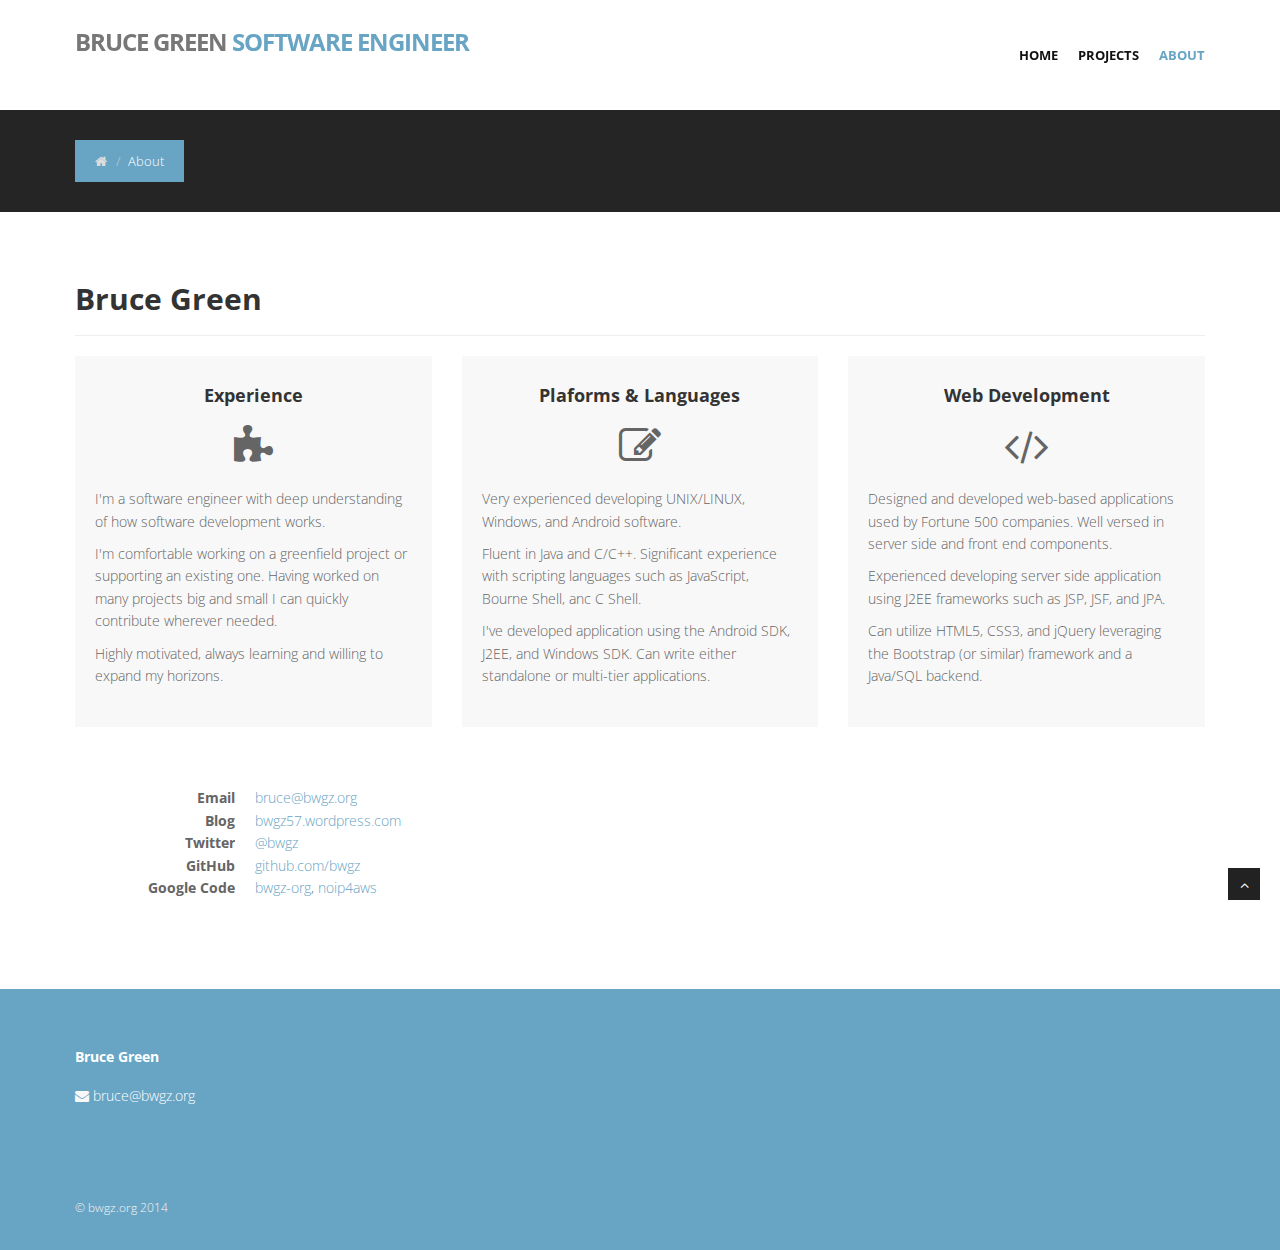
<file: bwgz-v2/webapp/about.html>
<!DOCTYPE html>
<html lang="en">
<head>

<meta charset="utf-8">
<meta name="description" content="The portfolio of Bruce Green">
<meta name="author" content="Bruce Green">
<meta name="viewport" content="width=device-width, initial-scale=1, maximum-scale=1">

<title>Bruce Green &dash; About</title>

<!-- Favicons -->
<link rel="shortcut icon" href="images/favicons/bwgz16x16.png">
<link rel="apple-touch-icon" href="images/favicons/bwgz57x57.png">
<link rel="apple-touch-icon" sizes="72x72" href="images/favicons/bwgz72x72.png">
<link rel="apple-touch-icon" sizes="114x114" href="images/favicons/bwgz114x114.png">

<!-- css -->
<link href="css/bootstrap.min.css" rel="stylesheet" />
<link href="css/fancybox/jquery.fancybox.css" rel="stylesheet">
<link href="css/flexslider.css" rel="stylesheet" />
<link href="css/style.css" rel="stylesheet" />

<!-- Theme skin -->
<link href="skins/default.css" rel="stylesheet" />

<!-- HTML5 shim, for IE6-8 support of HTML5 elements -->
<!--[if lt IE 9]>
      <script src="http://html5shim.googlecode.com/svn/trunk/html5.js"></script>
<![endif]-->

<script>
  (function(i,s,o,g,r,a,m){i['GoogleAnalyticsObject']=r;i[r]=i[r]||function(){
  (i[r].q=i[r].q||[]).push(arguments)},i[r].l=1*new Date();a=s.createElement(o),
  m=s.getElementsByTagName(o)[0];a.async=1;a.src=g;m.parentNode.insertBefore(a,m)
  })(window,document,'script','//www.google-analytics.com/analytics.js','ga');

  ga('create', 'UA-49379014-1', 'bwgz.org');
  ga('send', 'pageview');
</script>
</head>
<body>
<div id="wrapper">
	<!-- start header -->
	<header>
        <div class="navbar navbar-default navbar-static-top">
            <div class="container">
                <div class="navbar-header">
                    <button type="button" class="navbar-toggle" data-toggle="collapse" data-target=".navbar-collapse">
                        <span class="icon-bar"></span>
                        <span class="icon-bar"></span>
                        <span class="icon-bar"></span>
                    </button>
                    <a class="navbar-brand" href="index.html">Bruce Green<span> Software Engineer</span></a>
                </div>
                <div class="navbar-collapse collapse ">
                    <ul class="nav navbar-nav">
                        <li><a href="index.html">Home</a></li>
                        <li class="dropdown">
                            <a href="#" class="dropdown-toggle " data-toggle="dropdown" data-hover="dropdown" data-delay="0" data-close-others="false">Projects<b class=" icon-angle-down"></b></a>
                            <ul class="dropdown-menu">
                                <li><a href="quotation.html">Quotation</a></li>
                                <li><a href="open.html">Open Source</a></li>
                                <li><a href="portal.html">CA Portal</a></li>
                            </ul>
                        </li>
                        <li class="active"><a href="about.html">About</a></li>
                    </ul>
                </div>
            </div>
        </div>
	</header>
	<!-- end header -->
	
	<section id="inner-headline">
	<div class="container">
		<div class="row">
			<div class="col-lg-12">
				<ul class="breadcrumb">
					<li><a href="index.html"><i class="fa fa-home"></i></a><i class="icon-angle-right"></i></li>
					<li class="active">About</li>
				</ul>
			</div>
		</div>
	</div>
	</section>
	
	<section id="content">
	<div class="container">
		<div class="row">
			<div class="col-lg-12">
				<h2>Bruce Green</h2>
				<hr/>
			</div>
			<div class="col-lg-12">
				<div class="row">
					<div class="col-lg-4">
						<div class="box">
							<div class="box-gray">
								<div class="aligncenter" >
								<h4>Experience</h4>
								<div>
								<i class="fa fa-puzzle-piece fa-3x"></i>
								</div>
								</div>
								<p>
									I'm a software engineer with deep understanding of how software development works.
								</p>
								<p>
									I'm comfortable working on a greenfield project or supporting an existing one. 
									Having worked on many projects big and small I can quickly contribute wherever needed.
								</p>
								<p>
									Highly motivated, always learning and willing to expand my horizons.
								</p>
							</div>
						</div>
					</div>
					
					<div class="col-lg-4">
						<div class="box">
							<div class="box-gray">
								<div class="aligncenter" >
								<h4>Plaforms &amp; Languages</h4>
								<div>
								<i class="fa fa-edit fa-3x"></i>
								</div>
								</div>
								<p>
									Very experienced developing UNIX/LINUX, Windows, and Android software.
								</p>
								<p>
									Fluent in Java and C/C++. Significant experience with scripting languages such as JavaScript, Bourne Shell, anc C Shell.
								</p>
								<p>
									I've developed application using the Android SDK, J2EE, and Windows SDK. Can write either standalone or multi-tier applications.
								</p>
							</div>
						</div>
					</div>
					
					<div class="col-lg-4">
						<div class="box">
							<div class="box-gray">
								<div class="aligncenter" >
								<h4>Web Development</h4>
								<div>
								<i class="fa fa-code fa-3x"></i>
								</div>
								</div>
								<p>
									Designed and developed web-based applications used by Fortune 500 companies. Well versed in server side and front end components. 
								</p>
								<p>
									Experienced developing server side application using J2EE frameworks such as JSP, JSF, and JPA.
								</p>
								<p>
									Can utilize HTML5, CSS3, and jQuery leveraging the Bootstrap (or similar) framework and a Java/SQL backend.
								</p>
							</div>
						</div>
					</div>
					
				</div>
			</div>
		</div>
		
		<div class="row">
			<div class="col-lg-12">
			<dl class="dl-horizontal">
				<dt><strong>Email</strong></dt><dd><a href="mailto:bruce@bwgz.org">bruce@bwgz.org</a></dd>
				<dt><strong>Blog</strong></dt><dd><a href="http://bwgz57.wordpress.com" target="_blank">bwgz57.wordpress.com</a></dd>
				<dt><strong>Twitter</strong></dt><dd><a href="http://www.twitter.com/bwgz" target="_blank">@bwgz</a></dd>
				<dt><strong>GitHub</strong></dt><dd><a href="https://github.com/bwgz" target="_blank">github.com/bwgz</a></dd>
				<dt><strong>Google Code</strong></dt><dd><a href="https://code.google.com/p/bwgz-org/" target="_blank">bwgz-org</a>, <a href="https://code.google.com/p/noip4aws/" target="_blank">noip4aws</a></dd>
			</dl>
			</div>
		</div>
		
	</div>
	</section>
	
	<footer>
	<div class="container">
		<div class="row">
			<div class="col-lg-3">
				<div class="widget">
					<h5 class="widgetheading">Bruce Green</h5>
					<p>
						<i class="fa fa-envelope"></i> <a href="mailto:bruce@bwgz.org">bruce@bwgz.org</a>
					</p>
				</div>
			</div>
		</div>
	</div>
	<div id="sub-footer">
		<div class="container">
			<div class="row">
				<div class="col-lg-6">
					<div class="copyright">
						<p>
							<span>&copy; bwgz.org 2014</span>
						</p>
					</div>
				</div>
				<div class="col-lg-6">
				</div>
			</div>
		</div>
	</div>
	</footer>
</div>
<a href="#" class="scrollup"><i class="fa fa-angle-up active"></i></a>
<!-- javascript
    ================================================== -->
<!-- Placed at the end of the document so the pages load faster -->
<script src="js/jquery.js"></script>
<script src="js/jquery.easing.1.3.js"></script>
<script src="js/bootstrap.min.js"></script>
<script src="js/jquery.fancybox.pack.js"></script>
<script src="js/jquery.fancybox-media.js"></script>
<script src="js/google-code-prettify/prettify.js"></script>
<script src="js/portfolio/jquery.quicksand.js"></script>
<script src="js/portfolio/setting.js"></script>
<script src="js/jquery.flexslider.js"></script>
<script src="js/animate.js"></script>
<script src="js/custom.js"></script>
<script src="js/validate.js"></script>
</body>
</html>
</file>
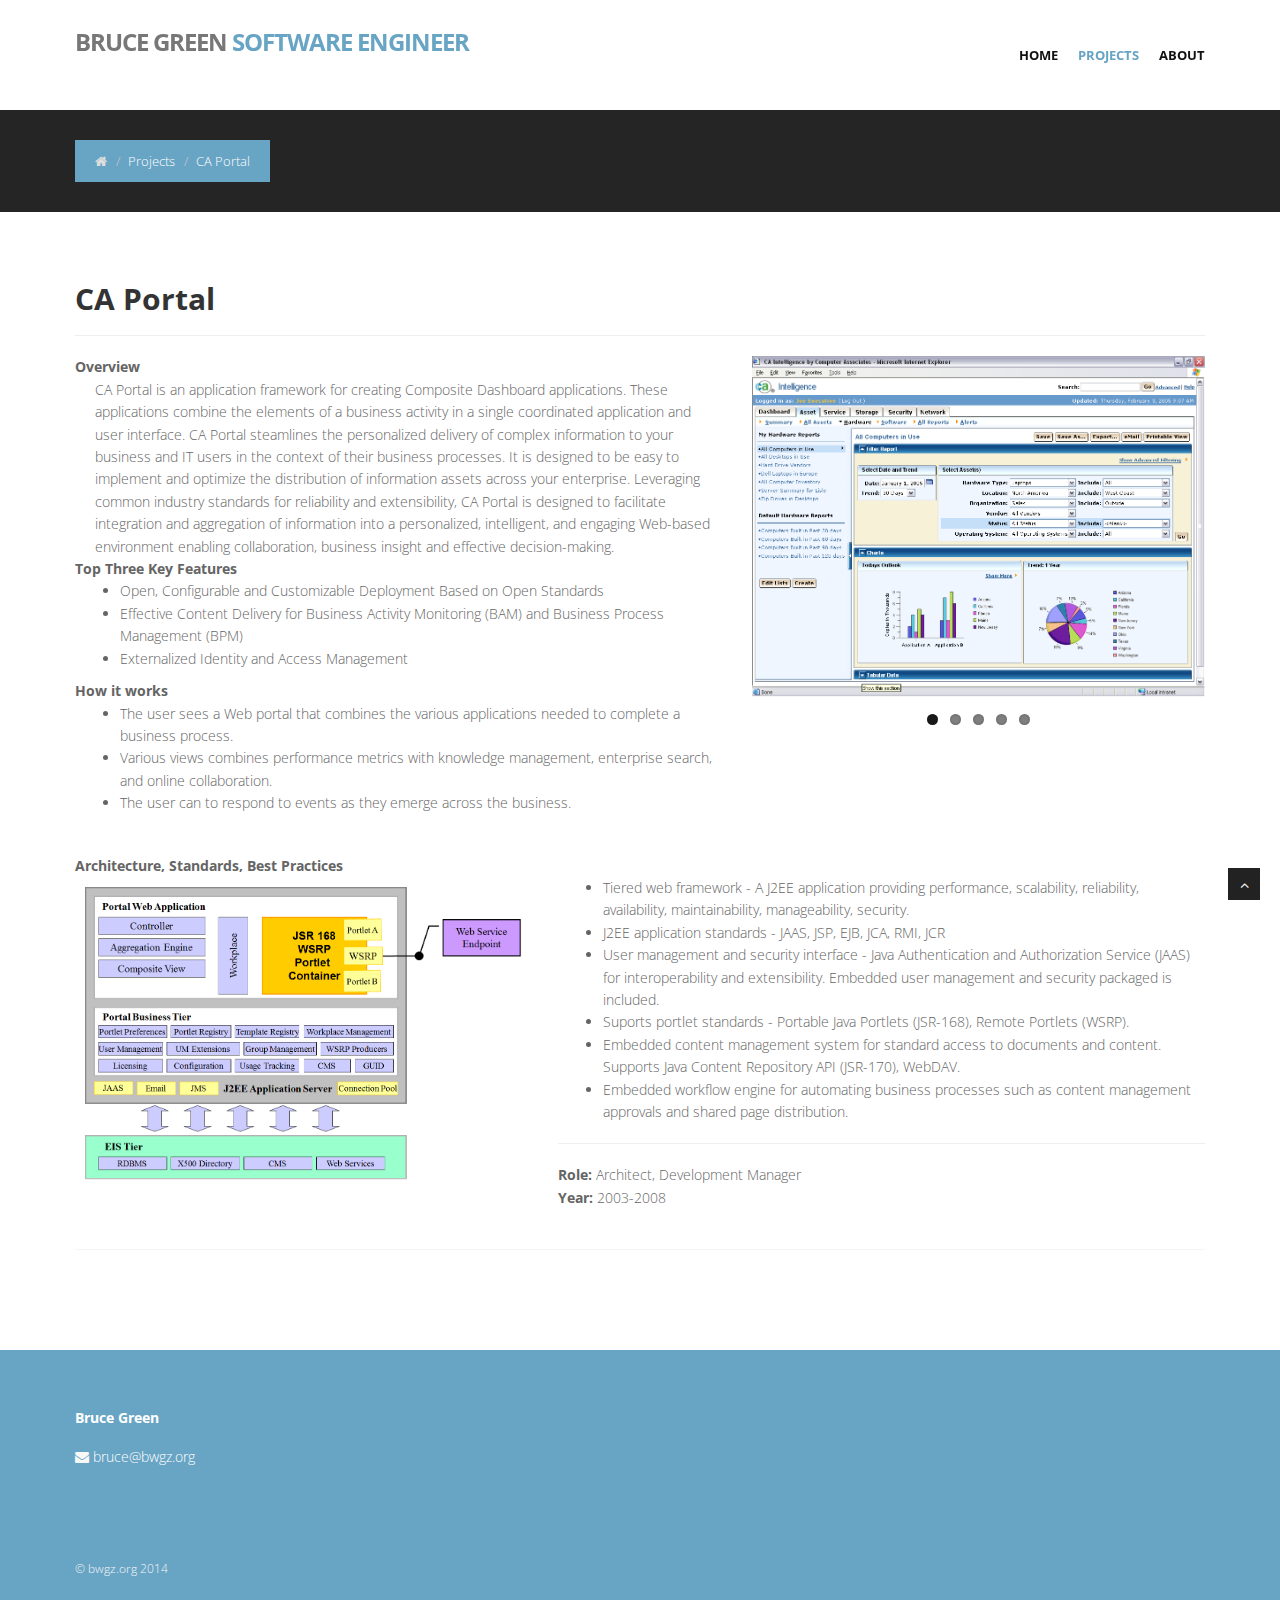
<file: bwgz-v2/webapp/portal.html>
<!DOCTYPE html>
<html lang="en">
<head>

<meta charset="utf-8">
<meta name="description" content="The portfolio of Bruce Green">
<meta name="author" content="Bruce Green">
<meta name="viewport" content="width=device-width, initial-scale=1, maximum-scale=1">

<title>Bruce Green &dash; CA Portal</title>

<!-- Favicons -->
<link rel="shortcut icon" href="images/favicons/bwgz16x16.png">
<link rel="apple-touch-icon" href="images/favicons/bwgz57x57.png">
<link rel="apple-touch-icon" sizes="72x72" href="images/favicons/bwgz72x72.png">
<link rel="apple-touch-icon" sizes="114x114" href="images/favicons/bwgz114x114.png">

<!-- css -->
<link href="css/bootstrap.min.css" rel="stylesheet" />
<link href="css/fancybox/jquery.fancybox.css" rel="stylesheet">
<link href="css/flexslider.css" rel="stylesheet" />
<link href="css/style.css" rel="stylesheet" />

<!-- Theme skin -->
<link href="skins/default.css" rel="stylesheet" />

<!-- HTML5 shim, for IE6-8 support of HTML5 elements -->
<!--[if lt IE 9]>
      <script src="http://html5shim.googlecode.com/svn/trunk/html5.js"></script>
<![endif]-->

<script>
  (function(i,s,o,g,r,a,m){i['GoogleAnalyticsObject']=r;i[r]=i[r]||function(){
  (i[r].q=i[r].q||[]).push(arguments)},i[r].l=1*new Date();a=s.createElement(o),
  m=s.getElementsByTagName(o)[0];a.async=1;a.src=g;m.parentNode.insertBefore(a,m)
  })(window,document,'script','//www.google-analytics.com/analytics.js','ga');

  ga('create', 'UA-49379014-1', 'bwgz.org');
  ga('send', 'pageview');
</script>
</head>
<body>
<div id="wrapper">
	<!-- start header -->
	<header>
        <div class="navbar navbar-default navbar-static-top">
            <div class="container">
                <div class="navbar-header">
                    <button type="button" class="navbar-toggle" data-toggle="collapse" data-target=".navbar-collapse">
                        <span class="icon-bar"></span>
                        <span class="icon-bar"></span>
                        <span class="icon-bar"></span>
                    </button>
                    <a class="navbar-brand" href="index.html">Bruce Green<span> Software Engineer</span></a>
                </div>
                <div class="navbar-collapse collapse ">
                    <ul class="nav navbar-nav">
                        <li><a href="index.html">Home</a></li>
                        <li class="active dropdown">
                            <a href="#" class="dropdown-toggle " data-toggle="dropdown" data-hover="dropdown" data-delay="0" data-close-others="false">Projects<b class=" icon-angle-down"></b></a>
                            <ul class="dropdown-menu">
                                <li><a href="quotation.html">Quotation</a></li>
                                <li><a href="open.html">Open Source</a></li>
                                <li><a href="portal.html">CA Portal</a></li>
                            </ul>
                        </li>
                        <li><a href="about.html">About</a></li>
                    </ul>
                </div>
            </div>
        </div>
	</header>
	<!-- end header -->
	<section id="inner-headline">
	<div class="container">
		<div class="row">
			<div class="col-lg-12">
				<ul class="breadcrumb">
					<li><a href="index.html"><i class="fa fa-home"></i></a><i class="icon-angle-right"></i></li>
					<li>Projects</li>
					<li class="active">CA Portal</li>
				</ul>
			</div>
		</div>
	</div>
	</section>

	<section id="content">
	<div class="container">
		
		<div class="row">
			<div class="col-lg-12">
				<h2>CA Portal</h2>
				<hr/>
			</div>
			<div class="col-lg-7">
			<dt>Overview</dt>
			<dd>
			CA Portal is an application framework for creating Composite Dashboard applications.
			These applications combine the elements of a business activity in a single coordinated application and user interface.
			CA Portal steamlines the personalized delivery of complex information to your business and IT users in the context of their business processes. It is designed to be easy to implement and optimize the distribution of information assets across your enterprise.  Leveraging common industry standards for reliability and extensibility, CA Portal is designed to facilitate integration and aggregation of information into a personalized, intelligent, and engaging Web-based environment enabling collaboration, business insight and effective decision-making. 
			</dd>
			<dt>Top Three Key Features </dt>
			<dd>
				<ul>
					<li>
					Open, Configurable and Customizable Deployment Based on Open Standards
					</li>
					<li>
					Effective Content Delivery for Business Activity Monitoring (BAM) and Business Process Management (BPM)
					</li>
					<li>
					Externalized Identity and Access Management  
					</li>
				</ul>
			<dd>
			</dd>
			<dt>
			How it works
			</dt>
			<dd>
				<ul>
					<li>
					The user sees a Web portal that combines the various applications needed to complete a business process. 
					</li>
					<li>
					Various views combines performance metrics with knowledge management, enterprise search, and online collaboration.
					</li>
					<li>
					The user can to respond to events as they emerge across the business. 
					</li>
				</ul>
			</dd>
			</div>
			<div class="col-lg-5">
		        <div id="quotation-web-slider" class="flexslider">
		            <ul class="slides">
		              <li>
		                <a class="fancybox" href="images/portal/screen-5.png" title="CleverPath Portal"><img src="images/portal/screen-5.png" alt="" /></a>
		              </li>
		              <li>
		                <a class="fancybox" href="images/portal/screen-4.png" title="CleverPath Portal"><img src="images/portal/screen-4.png" alt="" /></a>
		              </li>
		              <li>
		               <a class="fancybox" href="images/portal/screen-3.png" title="CleverPath Portal"> <img src="images/portal/screen-3.png" alt="" /></a>
		              </li>
		              <li>
		                <a class="fancybox" href="images/portal/screen-2.png" title="CleverPath Portal"><img src="images/portal/screen-2.png" alt="" /></a>
		              </li>
		              <li>
		                <a class="fancybox" href="images/portal/screen-1.png" title="CleverPath Portal"><img src="images/portal/screen-1.png" alt="" /></a>
		              </li>
		            </ul>
		        </div>
			</div>
		</div>
		<div class="row">
			<div class="col-lg-12">
			<dt>
			Architecture, Standards, Best Practices
			</dt>
			</div>
			<div class="col-lg-5">
				<a class="fancybox" href="images/portal/architecture.png" title="CleverPath Portal"><img src="images/portal/architecture.png" alt="" /></a>
			</div>
			<div class="col-lg-7">
			<dd>
				<ul>
					<li>
					Tiered web framework - A J2EE application providing performance, scalability, reliability, availability, maintainability, manageability, security. 
					</li>
					<li>
					J2EE application standards - JAAS, JSP, EJB, JCA, RMI, JCR
					</li>
					<li>
					User management and security interface - Java Authentication and Authorization Service (JAAS) for interoperability and extensibility. Embedded user management and security packaged is included.
					</li>
					<li>
					Suports portlet standards - Portable Java Portlets (JSR-168), Remote Portlets (WSRP).
					</li>
					<li>
					Embedded content management system for standard access to documents and content. Supports Java Content Repository API (JSR-170), WebDAV.
					</li>
					<li>
					Embedded workflow engine for automating business processes such as content management approvals and shared page distribution.
					</li>
				</ul>
			</dd>
			<hr>
			<ul class="unstyled">
				<li><strong>Role: </strong>Architect, Development Manager</li>
				<li><strong>Year: </strong>2003-2008</li>
			</ul>
			</div>
		</div>

		<!-- divider -->
		<div class="row">
			<div class="col-lg-12">
				<div class="solidline"></div>
			</div>
		</div>
		<!-- end divider -->

	</div>
	</section>
	<footer>
	<div class="container">
		<div class="row">
			<div class="col-lg-3">
				<div class="widget">
					<h5 class="widgetheading">Bruce Green</h5>
					<p>
						<i class="fa fa-envelope"></i> <a href="mailto:bruce@bwgz.org">bruce@bwgz.org</a>
					</p>
				</div>
			</div>
		</div>
	</div>
	<div id="sub-footer">
		<div class="container">
			<div class="row">
				<div class="col-lg-6">
					<div class="copyright">
						<p>
							<span>&copy; bwgz.org 2014</span>
						</p>
					</div>
				</div>
				<div class="col-lg-6">
				</div>
			</div>
		</div>
	</div>
	</footer>
</div>
<a href="#" class="scrollup"><i class="fa fa-angle-up active"></i></a>
<!-- javascript
    ================================================== -->
<!-- Placed at the end of the document so the pages load faster -->
<script src="js/jquery.js"></script>
<script src="js/jquery.easing.1.3.js"></script>
<script src="js/bootstrap.min.js"></script>
<script src="js/jquery.fancybox.pack.js"></script>
<script src="js/jquery.fancybox-media.js"></script>
<script src="js/google-code-prettify/prettify.js"></script>
<script src="js/portfolio/jquery.quicksand.js"></script>
<script src="js/portfolio/setting.js"></script>
<script src="js/jquery.flexslider.js"></script>
<script src="js/animate.js"></script>
<script src="js/custom.js"></script>
</body>
</html>
</file>
<file: bwgz-v2/webapp/css/style.css>
/* ==== Google font ==== */
@import url('http://fonts.googleapis.com/css?family=Noto+Serif:400,400italic,700|Open+Sans:300,400,600,700');

/* === prettify === */
@import url('../js/google-code-prettify/prettify.css');
/* === fontawesome === */
@import url('font-awesome.css');
/* === custom icon === */
@import url('custom-fonts.css');
/* ==== overwrite bootstrap standard ==== */
@import url('overwrite.css');
@import url('animate.css');

/* ===================================
1. General
==================================== */

body {
	font-family:'Open Sans', Arial, sans-serif;
	font-size:14px;
	font-weight:300;
	line-height:1.6em;
	color:#656565;
}

a:active {
	outline:0;
}

.clear {
	clear:both;
}

h1,h2, h3, h4, h5, h6 {
	font-family:'Open Sans', Arial, sans-serif;
	font-weight:700;
	line-height:1.1em;
	color:#333;
	margin-bottom: 20px;
}

/* ===================================
2. layout
==================================== */

.container {
	padding:0 20px 0 20px;
	position:relative;
}

#wrapper{
	width:100%;
	margin:0;	
	padding:0;
}


.row,.row-fluid {
	margin-bottom:30px;
}

.row .row,.row-fluid .row-fluid{
	margin-bottom:30px;
}

.row.nomargin,.row-fluid.nomargin {
	margin-bottom:0;
}



/* ===================================
3. Responsive media
==================================== */

.video-container,.map-container,.embed-container 		{ position:relative; margin:0 0 15px 0;	padding-bottom:51%; padding-top:30px; height:0; overflow:hidden; border:none; }
.embed-container iframe,
.embed-container object,
.embed-container embed,
.video-container iframe,
.map-container iframe,
.map-container object,
.map-container embed,
.video-container object,  
.video-container embed 					{ position:absolute; top:0; left:0; width:100%; height:100%; }
iframe {
	border:none;
}

img.img-polaroid {
	margin:0 0 20px 0;
}
.img-box {
	max-width:100%;
}
/* ===================================
4. Header
==================================== */

/* --- header -- */


header .navbar {
    margin-bottom: 0;
}

.navbar-default {
    border: none;
}

.navbar-brand {
    color: #222;
	text-transform: uppercase;
    font-size: 24px;
    font-weight: 700;
    line-height: 1em;
	letter-spacing: -1px;
    margin-top: 30px;
    padding: 0 0 0 15px;
}


header .navbar-collapse  ul.navbar-nav {
    float: right;
    margin-right: 0;
}

header .navbar-default{
    background-color: #fff;
}

header .nav li a:hover,
header .nav li a:focus,
header .nav li.active a,
header .nav li.active a:hover,
header .nav li a.dropdown-toggle:hover,
header .nav li a.dropdown-toggle:focus,
header .nav li.active ul.dropdown-menu li a:hover,
header .nav li.active ul.dropdown-menu li.active a{
    -webkit-transition: all .3s ease;
    -moz-transition: all .3s ease;
    -ms-transition: all .3s ease;
    -o-transition: all .3s ease;
    transition: all .3s ease;
}


header .navbar-default .navbar-nav > .open > a,
header .navbar-default .navbar-nav > .open > a:hover,
header .navbar-default .navbar-nav > .open > a:focus {
    -webkit-transition: all .3s ease;
    -moz-transition: all .3s ease;
    -ms-transition: all .3s ease;
    -o-transition: all .3s ease;
    transition: all .3s ease;
}


header .navbar {
    min-height: 100px;
}

header .navbar-nav > li  {
    padding-bottom: 30px;
    padding-top: 30px;
}

header  .navbar-nav > li > a {
    padding-bottom: 6px;
    padding-top: 5px;
    margin-left: 2px;
    line-height: 30px;
	font-weight: 700;
    -webkit-transition: all .3s ease;
    -moz-transition: all .3s ease;
    -ms-transition: all .3s ease;
    -o-transition: all .3s ease;
    transition: all .3s ease;
}


.dropdown-menu li a:hover {
    color: #fff !important;
}

header .nav .caret {
    border-bottom-color: #f5f5f5;
    border-top-color: #f5f5f5;
}
.navbar-default .navbar-nav > .active > a,
.navbar-default .navbar-nav > .active > a:hover,
.navbar-default .navbar-nav > .active > a:focus {
  background-color: #fff;
}
.navbar-default .navbar-nav > .open > a,
.navbar-default .navbar-nav > .open > a:hover,
.navbar-default .navbar-nav > .open > a:focus {
  background-color:  #fff;
}	
	

.dropdown-menu  {
    box-shadow: none;
    border-radius: 0;
	border: none;
}

.dropdown-menu li:last-child  {
	padding-bottom: 0 !important;
	margin-bottom: 0;
}

header .nav li .dropdown-menu  {
   padding: 0;
}

header .nav li .dropdown-menu li a {
   line-height: 28px;
   padding: 3px 12px;
}

/* --- menu --- */

header .navigation {
	float:right;
}

header ul.nav li {
	border:none;
	margin:0;
}

header ul.nav li a {	
	font-size:12px;
	border:none;
	font-weight:700;
	text-transform:uppercase;
}

header ul.nav li ul li a {	
	font-size:12px;
	border:none;
	font-weight:300;
	text-transform:uppercase;
}


.navbar .nav > li > a {
  color: #111;
  text-shadow: none;
}

.navbar .nav a:hover {
	background:none;
}

.navbar .nav > .active > a,.navbar .nav > .active > a:hover {
	background:none;
	font-weight:700;
}

.navbar .nav > .active > a:active,.navbar .nav > .active > a:focus {
	background:none;
	outline:0;
	font-weight:700;
}

.navbar .nav li .dropdown-menu {
	z-index:2000;
}

header ul.nav li ul {
	margin-top:1px;
}
header ul.nav li ul li ul {
	margin:1px 0 0 1px;
}
.dropdown-menu .dropdown i {
	position:absolute;
	right:0;
	margin-top:3px;
	padding-left:20px;
}

.navbar .nav > li > .dropdown-menu:before {
  display: inline-block;
  border-right: none;
  border-bottom: none;
  border-left: none;
  border-bottom-color: none;
  content:none;
}



ul.nav li.dropdown a {
	z-index:1000;
	display:block;
}

 select.selectmenu {
	display:none;
}

/* ===================================
5. Section: Featured
==================================== */

#featured{
	width: 100%;
	background:#fcfcfc;
	position:relative;
	margin:0;
	padding:0;
}

/* ===================================
6. Sliders
==================================== */
/* --- flexslider --- */

#featured .flexslider {
	padding:0;
	margin: 50px 0 30px; 
	background: #fff; 
	position: relative; 
	zoom: 1;
}

.flex-caption {background:none; -ms-filter:progid:DXImageTransform.Microsoft.gradient(startColorstr=#4C000000,endColorstr=#4C000000); filter:progid:DXImageTransform.Microsoft.gradient(startColorstr=#4C000000,endColorstr=#4C000000); zoom: 1;}
.flex-caption { bottom: 35px; background-color: rgba(0, 0, 0, 0.8); color: #fff; margin: 0; padding: 25px 25px 25px 30px; position: absolute; right: 40px; width: 295px;}
.flex-caption h3 {color: #fff; letter-spacing: 1px; margin-bottom: 8px; text-transform: uppercase;}
.flex-caption p {margin: 0 0 15px;}



/* ===================================
7. Section: call action
==================================== */
section.callaction {
	background:#f9f9f9;
	padding:50px 0 0 0;
}



/* ===================================
8. Section: Content
==================================== */

#content {
	position:relative;
	background:#fff;
	padding:50px 0 40px 0;
}

#content img {
	max-width:100%;
	height:auto;
}

/* --- Call to action --- */

.cta-text {
	text-align: center;
	margin-top:10px;
}


.big-cta .cta {
	margin-top:10px;
}

/* --- box --- */

.box {
	width: 100%;
}
.box-gray  {
	background: #f8f8f8;
	padding: 20px 20px 30px;
}
.box-gray  h4,.box-gray  i {
	margin-bottom: 20px;
}
.box-bottom {
	padding: 20px 0;
	text-align: center;
}
.box-bottom a {
	color: #fff;
	font-weight: 700;
}
.box-bottom a:hover {
	color: #eee;
	text-decoration: none;
}

.box-gray .icon {
	margin-bottom: 10px;
}
/* ===================================
9. Section: Bottom
==================================== */

#bottom {
	background:#fcfcfc;
	padding:50px 0 0;

}
/* twitter */
#twitter-wrapper {
    text-align: center;
    width: 70%;
    margin: 0 auto;
}
#twitter em {
    font-style: normal;
    font-size: 13px;
}

#twitter em.twitterTime a {
	font-weight:600;
}

#twitter ul {
    padding: 0;
	list-style:none;
}
#twitter ul li {
    font-size: 20px;
    line-height: 1.6em;
    font-weight: 300;
    margin-bottom: 20px;
    position: relative;
    word-break: break-word;
}


/* ===================================
10. Inner - Section: page headline
==================================== */

#inner-headline{
	background:#252525;
	position:relative;
	margin:0;
	padding:0;
	color:#fefefe;
}


#inner-headline .inner-heading h2 {
	color:#fff;
	margin:20px 0 0 0;
}

/* --- breadcrumbs --- */
#inner-headline ul.breadcrumb {
	margin:30px 0 0;
	float:left;
}

#inner-headline ul.breadcrumb li {
	margin-bottom:0;
	padding-bottom:0;
}
#inner-headline ul.breadcrumb li {
	font-size:13px;
	color:#fff;
}

#inner-headline ul.breadcrumb li i{
	color:#dedede;
}

#inner-headline ul.breadcrumb li a {
	color:#fff;
}

ul.breadcrumb li a:hover {
	text-decoration:none;
}

/* ============================
11. Forms
============================= */

/* --- contact form  ---- */
form#contactform input[type="text"] {
  width: 100%;
  border: 1px solid #f5f5f5;
  min-height: 40px;
  padding-left:20px;
  font-size:13px;
  padding-right:20px;
  -webkit-box-sizing: border-box;
     -moz-box-sizing: border-box;
          box-sizing: border-box;

}

form#contactform textarea {
border: 1px solid #f5f5f5;
  width: 100%;
  padding-left:20px;
  padding-top:10px;
  font-size:13px;
  padding-right:20px;
  -webkit-box-sizing: border-box;
     -moz-box-sizing: border-box;
          box-sizing: border-box;

}

form#contactform .validation {
	font-size:11px;
}

#sendmessage {
	border:1px solid #e6e6e6;
	background:#f6f6f6;
	display:none;
	text-align:center;
	padding:15px 12px 15px 65px;
	margin:10px 0;
	font-weight:600;
	margin-bottom:30px;

}

#sendmessage.show,.show  {
	display:block;
}

/* --- comment form ---- */
form#commentform input[type="text"] {
  width: 100%;
  min-height: 40px;
  padding-left:20px;
  font-size:13px;
  padding-right:20px;
  -webkit-box-sizing: border-box;
     -moz-box-sizing: border-box;
          box-sizing: border-box;
	-webkit-border-radius: 2px 2px 2px 2px;
		-moz-border-radius: 2px 2px 2px 2px;
			border-radius: 2px 2px 2px 2px;

}

form#commentform textarea {
  width: 100%;
  padding-left:20px;
  padding-top:10px;
  font-size:13px;
  padding-right:20px;
  -webkit-box-sizing: border-box;
     -moz-box-sizing: border-box;
          box-sizing: border-box;
	-webkit-border-radius: 2px 2px 2px 2px;
		-moz-border-radius: 2px 2px 2px 2px;
			border-radius: 2px 2px 2px 2px;
}


/* --- search form --- */
.search{
	float:right;
	margin:35px 0 0;
	padding-bottom:0;
}

#inner-headline form.input-append {
	margin:0;
	padding:0;
}



/* ===============================
12. Portfolio
================================ */

.work-nav #filters {
	margin: 0;
	padding: 0;
	list-style: none;
}

.work-nav #filters li {
	margin: 0 10px 30px 0;
	padding: 0;
	float:left;
}

.work-nav #filters li a {
	color: #7F8289;
	font-size: 16px;
	display: block;	
}

.work-nav #filters li a:hover {

}

.work-nav #filters li a.selected {
	color: #DE5E60;
}

#thumbs {
	margin: 0;
	padding: 0;	
}

#thumbs li {
	list-style-type: none;
}

.item-thumbs {
	position: relative;
	overflow: hidden;
	margin-bottom: 30px;
	cursor: pointer;
}

.item-thumbs a + img {
	width: 100%;	
}

.item-thumbs .hover-wrap {
	position: absolute;
	display: block;
	width: 100%;
	height: 100%;
	
	opacity: 0;
	filter: alpha(opacity=0);
	
	-webkit-transition: all 450ms ease-out 0s;	
	   -moz-transition: all 450ms ease-out 0s;
		 -o-transition: all 450ms ease-out 0s;
		    transition: all 450ms ease-out 0s;
		  
	-webkit-transform: rotateY(180deg) scale(0.5,0.5);
	   -moz-transform: rotateY(180deg) scale(0.5,0.5);
		-ms-transform: rotateY(180deg) scale(0.5,0.5);
		 -o-transform: rotateY(180deg) scale(0.5,0.5);
			transform: rotateY(180deg) scale(0.5,0.5);	
}

.item-thumbs:hover .hover-wrap,
.item-thumbs.active .hover-wrap {
	opacity: 1;
	filter: alpha(opacity=100);
	
	-webkit-transform: rotateY(0deg) scale(1,1);
	   -moz-transform: rotateY(0deg) scale(1,1);
		-ms-transform: rotateY(0deg) scale(1,1);
		 -o-transform: rotateY(0deg) scale(1,1);
		    transform: rotateY(0deg) scale(1,1);
}

.item-thumbs .hover-wrap .overlay-img {
	position: absolute;
	width: 50%;
	height: 100%;
	opacity: 0.80;
	filter: alpha(opacity=80);
	background: #000;
}

.item-thumbs .hover-wrap .overlay-img-thumb {
	position: absolute;
	border-radius: 60px;
	top: 50%;
	left: 50%;
	margin: -16px 0 0 -16px;
	color: #fff;
	font-size: 32px;
	line-height: 1em;	
	opacity: 1;
	filter: alpha(opacity=100);
}


/* --- Portolio filter --- */

ul.portfolio-categ{
	margin:10px 0 30px 0;
	padding:0;
	float:left;
	list-style:none;
}

ul.portfolio-categ li{
	margin:0;
	padding:0 20px 0 0;
	float:left;
	list-style:none;
	font-size:13px;
	font-weight:600;
}

ul.portfolio-categ li a{
	display:block;
	padding:35x 0 35x 0;
	color:#353535;
}

ul.portfolio-categ li.active a:hover, ul.portfolio-categ li a:hover,ul.portfolio-categ li a:focus,ul.portfolio-categ li a:active {
	text-decoration:none;
	outline:0;
}
    


/* --- portfolio detail --- */
.top-wrapper {
	margin-bottom:20px;
}

/* ===============================
13. Elements
================================ */

/* --- blockquote --- */
blockquote {
	font-size:16px;
	font-weight:400;
	font-family:'Noto Serif', serif;
	font-style:italic;
	padding-left:0;
	color:#a2a2a2;
	line-height:1.6em;
	border:none;
}

blockquote cite 							{ display:block; font-size:12px; color:#666; margin-top:10px; }
blockquote cite:before 					{ content:"\2014 \0020"; }
blockquote cite a,
blockquote cite a:visited,
blockquote cite a:visited 				{ color:#555; }

/* --- pullquotes --- */

.pullquote-left {
	display:block;
	color:#a2a2a2;
	font-family:'Noto Serif', serif;
	font-size:14px;
	line-height:1.6em;
	padding-left:20px;
}

.pullquote-right {
	display:block;
	color:#a2a2a2;
	font-family:'Noto Serif', serif;
	font-size:14px;
	line-height:1.6em;
	padding-right:20px;
}

/* --- button --- */
.btn-theme {
	color: #fff;
}
.btn-theme:hover {
	color: #eee;
}

/* --- list style --- */

ul.general {
	list-style:none;
	margin-left:0;
}

ul.link-list{
	margin:0;
	padding:0;
	list-style:none;
}

ul.link-list li{
	margin:0;
	padding:2px 0 2px 0;
	list-style:none;
}

footer ul.link-list li a{
	color:#fff;
}
footer ul.link-list li a:hover {
	color:#eee;
}
/* --- Heading style --- */

h4.heading {
	font-weight:700;
}

.heading { margin-bottom: 30px; }

.heading {
	position: relative;
	
}


.widgetheading {
	width:100%;

	padding:0;
}

#bottom .widgetheading {
	position: relative;
	border-bottom: #e6e6e6 1px solid;
	padding-bottom: 9px;
}

aside .widgetheading {
	position: relative;
	border-bottom: #e9e9e9 1px solid;
	padding-bottom: 9px;
}

footer .widgetheading {
	position: relative;
}

footer .widget .social-network {
	position:relative;
}


#bottom .widget .widgetheading span, aside .widget .widgetheading span, footer .widget .widgetheading span {	
	position: absolute;
	width: 60px;
	height: 1px;
	bottom: -1px;
	right:0;

}

/* --- Map --- */
.map{
	position:relative;
	margin-top:-50px;
	margin-bottom:40px;
}

.map iframe{
	width:100%;
	height:450px;
	border:none;
}

.map-grid iframe{
	width:100%;
	height:350px;
	border:none;
	margin:0 0 -5px 0;
	padding:0;
}

/* --- our team --- */

ul.team-detail{
	margin:-10px 0 0 0;
	padding:0;
	list-style:none;
}

ul.team-detail li{
	border-bottom:1px dotted #e9e9e9;
	margin:0 0 15px 0;
	padding:0 0 15px 0;
	list-style:none;
}

ul.team-detail li label {
	font-size:13px;
}

ul.team-detail li h4, ul.team-detail li label{
	margin-bottom:0;
}

ul.team-detail li ul.social-network {
	border:none;
	margin:0;
	padding:0;
}

ul.team-detail li ul.social-network li {
	border:none;	
	margin:0;
}
ul.team-detail li ul.social-network li i {
	margin:0;
}

/* --- Pricing box --- */


.pricing-title{
	background:#fff;
	text-align:center;
	padding:10px 0 10px 0;
}

.pricing-title h3{
	font-weight:600;
	margin-bottom:0;
}

.pricing-offer{
	background: #fcfcfc;
	text-align: center;
	padding:40px 0 40px 0;
	font-size:18px;
	border-top:1px solid #e6e6e6;
	border-bottom:1px solid #e6e6e6;
}

.pricing-box.special .pricing-offer{
	color:#fff;
}

.pricing-offer strong{
	font-size:78px;
	line-height:89px;
}

.pricing-offer sup{
	font-size:28px;
}

.pricing-content{
	background: #fff;
	text-align:center;
	font-size:14px;
}

.pricing-content strong{
color:#353535;
}

.pricing-content ul{
	list-style:none;
	padding:0;
	margin:0;
}

.pricing-content ul li{
	border-bottom:1px solid #e9e9e9;
	list-style:none;
	padding:15px 0 15px 0;
	margin:0 0 0 0;
	color: #888;
}

.pricing-action{
	margin:0;
	background: #fcfcfc;
	text-align:center;
	padding:20px 0 30px 0;
}

.pricing-wrapp{
	margin:0 auto;
	width:100%;
	background:#fd0000;
}

/* --- pricing box alt 1 --- */
.pricing-box-alt {
border: 1px solid #e6e6e6;
	background:#fcfcfc;
	position:relative;
	margin:0 0 20px 0;
	padding:0;
  -webkit-box-shadow: 0 2px 0 rgba(0,0,0,0.03);
  -moz-box-shadow: 0 2px 0 rgba(0,0,0,0.03);
  box-shadow: 0 2px 0 rgba(0,0,0,0.03);
  -webkit-box-sizing: border-box;
  -moz-box-sizing: border-box;
  box-sizing: border-box;
}

.pricing-box-alt .pricing-heading {
	background: #fcfcfc;
	text-align: center;
	padding:40px 0 0px 0;
	display:block;
}
.pricing-box-alt.special .pricing-heading {
	background: #fcfcfc;
	text-align: center;
	padding:40px 0 1px 0;
	border-bottom:none;
	display:block;
	color:#fff;
}
.pricing-box-alt.special .pricing-heading h3 {
	color:#fff;
}

.pricing-box-alt .pricing-heading h3 strong {
	font-size:32px;
	font-weight:700;
	letter-spacing:-1px;
}
.pricing-box-alt .pricing-heading h3 {
	font-size:32px;
	font-weight:300;
	letter-spacing:-1px;
}

.pricing-box-alt .pricing-terms {
	text-align: center;
	background:#333;
	display:block;
	overflow:hidden;
	padding:30px 0 20px;
}

.pricing-box-alt .pricing-terms  h6 {
	font-style:italic;
	margin-top:10px;
	color:#fff;
	
	font-family:'Noto Serif', serif;
}

.pricing-box-alt .icon .price-circled {
    margin: 10px 10px 10px 0;
    display: inline-block !important;
    text-align: center !important;
    color: #fff;
    width: 68px;
    height: 68px;
	padding:12px;
    font-size: 16px;
	font-weight:700;
    line-height: 68px;
    text-shadow:none;
    cursor: pointer;
    background-color: #888;
    border-radius: 64px;
    -moz-border-radius: 64px;
    -webkit-border-radius: 64px;
}

.pricing-box-alt  .pricing-action{
	margin:0;
	text-align:center;
	padding:30px 0 30px 0;
}


/* ===============================
14. Blog & article
================================ */

article{
	margin-bottom:40px;
}

article .post-heading h3 {
	margin-bottom:20px;
}

article .post-heading h3 a {
	font-weight:700;
	color:#353535;
}

article .post-heading h3 a:hover {
	text-decoration:none;
}


/* --- post meta --- */
.post-meta {
	background:#fcfcfc;
	border:1px solid #e6e6e6;
	border-top:none;
	text-align:center;
}

.post-meta .format {
	border-bottom:1px solid #e6e6e6;
	padding:10px 0 10px;
}

.post-meta i{
	margin:0;
}

.post-meta .date {
	border-bottom:1px solid #e6e6e6;
	padding:10px 0 10px;
}

.post-meta .date span {
	text-align:center;
	color:#999;
	font-size:12px;
	font-weight:600;
}

.post-meta .comments {
	padding:10px 0 10px;
}

.post-meta .comments a {
	color:#999;
	font-size:12px;
	font-weight:700;
}

.post-meta .comments a:hover {
	text-decoration:none;
}

/* --- post format --- */

.post-image {
	margin-bottom:20px;
}

.post-quote {
	margin-bottom:20px;
}

.post-video {
	margin-bottom:20px;
}

.post-audio {
	margin-bottom:20px;
}

.post-link {
	margin-bottom:20px;
}

.post-slider {
	margin-bottom:20px;
}


.post-quote blockquote {
	font-size:16px;
	color:#999;
	font-family:'Noto Serif', serif;
	font-style:italic;
	line-height:1.6em;
}


.post-image img:hover {
  -webkit-box-shadow: 0 0 2px #979797;
     -moz-box-shadow: 0 0 2px #979797;
          box-shadow: 0 0 2px #979797;	
  -webkit-transition: all 1s ease-in-out;
  -moz-transition: all 1s ease-in-out;
  -o-transition: all 1s ease-in-out;
  transition: all 1s ease-in-out;
}

ul.meta-post{
	float:left;
	margin: 0;
	padding:0;
	list-style:none;
}

ul.meta-post li{
	float:left;
	margin:0 10px 0 0;
	padding:0;
	list-style:none;
	border-right:1px dotted #e9e9e9;
	padding-right:10px;
}

ul.meta-post li i {
	float:left;
	font-size:12px;
	margin:2px 5px 0 0;
}

ul.meta-post li a{
	color:#999;
	float:left;
	font-size:12px;
	font-weight:600;
}

/* --- single post --- */
.bottom-article{
	overflow: hidden;
	border-top:1px solid #f5f5f5;
	border-bottom:1px solid #f5f5f5;
	padding:10px 0 10px 0;
	margin-top:20px;
}

/* --- author info --- */

.about-author {
	border:1px solid #f5f5f5;
	padding:20px;
	float:left;
	margin-bottom:5px;
}

.about-author h5 {
	margin-bottom:10px;
}



/* --- Comment --- */

.comment-area {
	float:left;
	width:100%;
	margin-top:30px;	
}


.media-content{
	overflow:hidden;
	margin-left:12px;
	border-bottom:1px dotted #d5d5d5;
	padding-bottom:20px;
}

.media-content h6 {
	font-size:14px;
	font-weight:700;
}

.media-content span{
	color:#a9a9a9;
	font-size:14px;
	font-weight:300;
}

.comment-area .thumbnail > img {
  display: block;
	width:60px;
	height:60px;
}
.filter-list{
	margin-top:20px;
}

/* --- pagination --- */

#pagination a,
#pagination span {
    display: block;
    float: left;
    margin: 0 7px 0 0;
    padding: 7px 10px 6px 10px;
    font-size: 12px;
    line-height:12px;
    color: #888;
	font-weight:600;
}

#pagination a:hover {
    color: #fff;
	text-decoration:none;
}

#pagination span.current {
    background: #333;
    color: #fff;
    font-weight: bold;
}


/* ===============================
15. Aside, sidebar
================================ */

aside{
	position:relative;
	margin-bottom:40px;
}

.sidebar-nav{
	float:left;
	width:100%;
}

.right-sidebar{
	border-left:1px solid #f5f5f5;
	padding:0 0 0 30px;
-webkit-box-shadow:inset 1px 0 0 0 rgba(0,0,0,.01);
box-shadow:inset 1px 0 0 0 rgba(0,0,0,.01);

}


.left-sidebar{
	border-right:1px solid #f5f5f5;
	padding:0 30px 0 0;
-webkit-box-shadow:inset 1px 0 0 0 rgba(0,0,0,.01);
box-shadow:inset 1px 0 0 0 rgba(0,0,0,.01);
}


.left-sidebar .widget h3, .left-sidebar .widget .widget-content{
	padding-right:20px;
}



aside .widget {
	margin-bottom:40px;
}


ul.cat, ul.recent, ul.folio-detail, ul.contact-info{
	margin:0;
	padding:0;
	list-style:none;
}

ul.cat li, ul.recent li, ul.folio-detail li, ul.contact-info li{
	margin:0 0 15px 0;
	list-style:none;
}

ul.cat li a, ul.folio-detail li a{
	color:#656565;
}

ul.folio-detail li label{
	display:inline;
	cursor:default;
	color:#353535;
	font-weight:bold;
}

.widget ul.recent li {
	margin-bottom:20px;
}

ul.recent li h6 {
	margin:0 0 10px 0;
}

ul.recent li h6 a{
	color:#353535;
	font-size:16px;
	font-weight:600;
}


.widget ul.tags {
	list-style:none;
	margin:0;
	margin-left: 0;
	padding-left:0;
}

.widget ul.tags li {
	margin:0 5px 15px 0;
	display:inline-block;
}


.widget ul.tags li a {
	background:#e6e6e6;
	color:#333;
	padding:5px 10px;
}

.widget ul.tags li a:hover {
	text-decoration:none;
	color:#fff;
}

/* ===== Widgets ===== */

/* --- flickr --- */
.widget .flickr_badge {
	width:100%;
}
.widget .flickr_badge img { margin: 0 9px 20px 0; }

footer .widget .flickr_badge {
    width: 100%;
}
footer .widget .flickr_badge img {
    margin: 0 9px 20px 0;
}

.flickr_badge img {
    width: 50px;
    height: 50px;
    float: left;
	margin: 0 9px 20px 0;
}

/* --- latest tweet widget --- */

.twitter ul{
	margin-left:0;
	list-style:none;
}

.twitter  img{
    float: left;
    margin-right: 15px;
}
.twitter span.tweet_time{
    display: block;
    padding-bottom: 5px;

}
.twitter li{    
    border-bottom: 1px dashed #efefef;    
    padding-bottom: 20px;
    margin-bottom: 20px;
    list-style: none;
}
.twitter li:last-child{border: none;}

/* --- Recent post widget --- */

.recent-post{
	margin:20px 0 0 0;
	padding:0;
	line-height:18px;
}

.recent-post h5 a:hover {
	text-decoration:none;
}

.recent-post .text h5 a {
	color:#353535;
}


ul.time-post{
	float:left;
	width:120px;
	padding:0;
	list-style:none;
	margin:0 20px 0 0;
	text-align:center;
	color: #0e0f0f;
}

ul.time-post li{
	float:none;
	background:#f8f8f8;
	list-style:none;
	margin:0 0 2px 0;
	padding:0;
}

ul.time-post li a img:hover{
	opacity: 0.8; 
	/* For IE 5-7 */
	filter: progid:DXImageTransform.Microsoft.Alpha(Opacity=80);
	/* For IE 8 8 */
	-MS-filter: "progid:DXImageTransform.Microsoft.Alpha(Opacity=80)";	
}
 	
ul.time-post li.time{
	float:none;
	padding:5px 0 5px 0;
	text-shadow: none;	
}

.recent-post ul.time-post li.time{
	color:#121214;
}

.post-meta{
	margin-bottom:20px;
}

.post-meta span{
	padding:0 10px 0 10px;
	margin-bottom:10px;
}

.post-meta span a{
	color:#919191;
}

.post-meta strong{
	font-weight:200px;
	color:#c7c7c7;
}

.item .text {
	margin-left:140px;
	margin-bottom:20px;
}

/* ===============================
16. Footer
================================ */

footer{
	padding:50px 0 0 0;
	color:#f8f8f8;
}

footer a {
	color:#fff;
}

footer a:hover {
	color:#eee;
}

footer h1, footer h2, footer h3, footer h4, footer h5, footer h6{
	color:#fff;
}

footer address {
	line-height:1.6em;
}

footer h5 a:hover, footer a:hover {
	text-decoration:none;
}

ul.social-network {
	list-style:none;
	margin:0;
}

ul.social-network li {
	display:inline;
	margin: 0 5px;
}

#sub-footer{
	text-shadow:none;
	color:#f5f5f5;
	padding:0;
	padding-top:30px;
	margin:20px 0 0 0;
}

#sub-footer p{
	margin:0;
	padding:0;
}

#sub-footer span{
	color:#f5f5f5;
}

.copyright {
	text-align:left;
	font-size:12px;
}

#sub-footer ul.social-network {
	float:right;
}


/* ===============================
 Live preview purpose
================================ */
/* --- buttons --- */

.bs-docs-example {
	margin:0 0 10px 0;
}

.demobtn a.btn {
	margin:0 10px 10px 0;
}

section.demogrid .col-lg-1,section.demogrid .col-lg-2,section.demogrid .col-lg-3,section.demogrid .col-lg-4,section.demogrid .col-lg-5,section.demogrid .col-lg-6,section.demogrid .col-lg-7,section.demogrid .col-lg-8,section.demogrid .col-lg-9,section.demogrid .col-lg-10,section.demogrid .col-lg-11 {
	background:#f6f6f6;
	text-align:center;
	padding:20px 0 20px;
}

section.demogrid .show-grid .row,section.demogrid .show-grid .row-fluid {
	margin-bottom:0;
}

section.demogrid .show-grid .nest {
	background:#ddd;
	text-align:center;
	padding:20px 0 20px;
}

section.demogrid .col-lg-12.nest {
	background:#f6f6f6;
	text-align:center;
	padding:20px 0 0;
}

.demoinline p {
	display:inline;
	margin-right:20px;
}


/* ===============================
17. Divider, Line & Misc
================================ */

.solidline {
	border-top:1px solid #f5f5f5;
	margin:0 0 30px;
}

.dottedline {
	border-top:1px dotted #f5f5f5;
	margin:0 0 30px;
}

.dashedline {
	border-top:1px dashed #f5f5f5;
	margin:0 0 30px;
}

.blankline {
	height:1px;
	margin:0 0 30px;
}


/* scroll to top */
.scrollup{
    position:fixed;
	width:32px;
	height:32px;
    bottom:0px;
    right:20px;
	background: #222;
	
}

a.scrollup {
	outline:0;
	text-align: center;
}

a.scrollup:hover,a.scrollup:active,a.scrollup:focus {
	opacity:1;
	text-decoration:none;
}
a.scrollup i {
	margin-top: 10px;
	color: #fff;
}
a.scrollup i:hover {
	text-decoration:none;
}




/* =============================
18. Position & alignment
============================= */

.absolute{
	position:absolute;
}

.relative{
	position:relative;
}

.aligncenter{
	text-align:center;
}

.aligncenter span{
	margin-left:0;
}

.floatright {
	float:right;
}

.floatleft {
	float:left;
}

.floatnone {
	float:none;
}

.aligncenter {
	text-align:center;
}

/* --- Image allignment style --- */

img.pull-left, .align-left{
	float:left;
	margin:0 15px 15px 0;
}

.widget img.pull-left {
	float:left;
	margin:0 15px 15px 0;
}

img.pull-right, .align-right {
	float:right;
	margin:0 0 15px 15px;
}

article img.pull-left, article .align-left{
	float:left;
	margin:5px 15px 15px 0;
}

article img.pull-right, article .align-right{
	float:right;
	margin:5px 0 15px 15px;
}

/* =============================
20. Spacer, margin
============================= */

.clear-marginbot{
	margin-bottom:0;
}

.marginbot10{
	margin-bottom:10px;
}
.marginbot20{
	margin-bottom:20px;
}
.marginbot30{
	margin-bottom:30px;
}
.marginbot40{
	margin-bottom:40px;
}

.clear-margintop{
	margin-top:0;
}

.margintop10{
	margin-top:10px;
}

.margintop20{
	margin-top:20px;
}

.margintop30{
	margin-top:30px;
}

.margintop40{
	margin-top:40px;
}


/* =============================
21. Media queries 
============================= */

@media (min-width: 768px) and (max-width: 979px) {

	a.detail{
		background:none;
		width:100%;
	}


	
	footer .widget form  input#appendedInputButton {
		  display: block;
		  width: 91%;
		  -webkit-border-radius: 4px 4px 4px 4px;
			 -moz-border-radius: 4px 4px 4px 4px;
				  border-radius: 4px 4px 4px 4px;
	}
	
	footer .widget form  .input-append .btn {
		  display: block;
		  width: 100%;
		  padding-right: 0;
		  padding-left: 0;
		  -webkit-box-sizing: border-box;
			 -moz-box-sizing: border-box;
				  box-sizing: border-box;
				  margin-top:10px;
	}

	ul.related-folio li{
		width:156px;
		margin:0 20px 0 0;
	}	
}

@media (max-width: 767px) {

  body {
    padding-right: 0;
    padding-left: 0;
  }
	.navbar-brand {
		margin-top: 10px;
		border-bottom: none;
	}
	.navbar-header {
		margin-top: 20px;
		border-bottom: none;
	}
	
	.navbar-nav {
		border-top: none;
		float: none;
		width: 100%;
	}

	header .navbar-nav > li  {
		padding-bottom: 0;
		padding-top: 0;
	}
	
	header .nav li .dropdown-menu  {
		margin-top: 0;
	}

	.dropdown-menu {
	  position: absolute;
	  top: 0;
	  left: 40px;
	  z-index: 1000;
	  display: none;
	  float: left;
	  min-width: 160px;
	  padding: 5px 0;
	  margin: 2px 0 0;
	  font-size: 13px;
	  list-style: none;
	  background-color: #fff;
	  background-clip: padding-box;
	  border: 1px solid #f5f5f5;
	  border: 1px solid rgba(0, 0, 0, .15);
	  border-radius: 0;
	  -webkit-box-shadow: 0 6px 12px rgba(0, 0, 0, .175);
			  box-shadow: 0 6px 12px rgba(0, 0, 0, .175);
	}
	

	
	.navbar-collapse.collapse  {
		border: none;
		overflow: hidden;
	}

	
	.box {
		border-bottom:1px solid #e9e9e9;
		padding-bottom:20px;
	}

	#featured .flexslider .slide-caption {
		width: 90%; 
		padding: 2%; 
		position: absolute; 
		left: 0; 
		bottom: -40px; 
	}


	#inner-headline .breadcrumb {
		float:left;
		clear:both;
		width:100%;
	}

	.breadcrumb > li {
		font-size:13px;
	}

	
	ul.portfolio li article a i.icon-48{
		width:20px;
		height:20px;
		font-size:16px;
		line-height:20px;
	}


	.left-sidebar{
		border-right:none;
		padding:0 0 0 0;
		border-bottom: 1px dotted #e6e6e6;
		padding-bottom:10px;
		margin-bottom:40px;
	}
	
	.right-sidebar{
		margin-top:30px;
		border-left:none;
		padding:0 0 0 0;
	}
	
	
	footer .col-lg-1, footer .col-lg-2, footer .col-lg-3, footer .col-lg-4, footer .col-lg-5, footer .col-lg-6, 
	footer .col-lg-7, footer .col-lg-8, footer .col-lg-9, footer .col-lg-10, footer .col-lg-11, footer .col-lg-12{
		margin-bottom:20px;
	}

	#sub-footer ul.social-network {
		float:left;
	}
	

	
  [class*="span"] {
		margin-bottom:20px;
  }

}

@media (max-width: 480px) {
	.bottom-article a.pull-right {
		float:left;
		margin-top:20px;
	}


	.search{
		float:left;
	}

	.flexslider .flex-caption {
		display:none;
	}


	.cta-text {
		margin:0 auto;
		text-align:center;	
	}
	
	ul.portfolio li article a i{
		width:20px;
		height:20px;
		font-size:14px;
	}


}

@media (max-width: 360px) {

}
</file>
<file: bwgz-v2/webapp/skins/default.css>
/* === color === */

a, a:hover,a:focus,a:active, footer a.text-link:hover, strike, .post-meta span a:hover, footer a.text-link, 
ul.meta-post li a:hover, ul.cat li a:hover, ul.recent li h6 a:hover, ul.portfolio-categ li.active a, ul.portfolio-categ li.active a:hover, ul.portfolio-categ li a:hover,ul.related-post li h4 a:hover, span.highlight,article .post-heading h3 a:hover,
.navbar .nav > .active > a,.navbar .nav > .active > a:hover,.navbar .nav > li > a:hover,.navbar .nav > li > a:focus,.navbar .nav > .active > a:focus, .validation  { 
	color:#68A4C4;
}

.navbar-brand span{
    color: #68A4C4;
}

header .nav li a:hover,
header .nav li a:focus,
header .nav li.active a,
header .nav li.active a:hover,
header .nav li a.dropdown-toggle:hover,
header .nav li a.dropdown-toggle:focus,
header .nav li.active ul.dropdown-menu li a:hover,
header .nav li.active ul.dropdown-menu li.active a{
	color:#68A4C4;
}
.navbar-default .navbar-nav > .active > a,
.navbar-default .navbar-nav > .active > a:hover,
.navbar-default .navbar-nav > .active > a:focus {
	color:#68A4C4;
}
.navbar-default .navbar-nav > .open > a,
.navbar-default .navbar-nav > .open > a:hover,
.navbar-default .navbar-nav > .open > a:focus {
	color:#68A4C4;
}	
.dropdown-menu > .active > a,
.dropdown-menu > .active > a:hover,
.dropdown-menu > .active > a:focus {
	color:#68A4C4;
}
/* === background color === */

.custom-carousel-nav.right:hover, .custom-carousel-nav.left:hover, 
.dropdown-menu li:hover,
.dropdown-menu li a:hover,
.dropdown-menu li > a:focus,
.dropdown-submenu:hover > a, 
.dropdown-menu .active > a,
.dropdown-menu .active > a:hover,
.pagination ul > .active > a:hover,
.pagination ul > .active > a,
.pagination ul > .active > span,
.flex-control-nav li a:hover, 
.flex-control-nav li a.active {
  background-color: #68A4C4;
}


.breadcrumb {
  background-color: #68A4C4;
}

/* === border color === */
.pagination ul > li.active > a,
.pagination ul > li.active > span, a.thumbnail:hover, input[type="text"].search-form:focus {
	border:1px solid #68A4C4;
}

textarea:focus,
input[type="text"]:focus,
input[type="password"]:focus,
input[type="datetime"]:focus,
input[type="datetime-local"]:focus,
input[type="date"]:focus,
input[type="month"]:focus,
input[type="time"]:focus,
input[type="week"]:focus,
input[type="number"]:focus,
input[type="email"]:focus,
input[type="url"]:focus,
input[type="search"]:focus,
input[type="tel"]:focus,
input[type="color"]:focus,
.uneditable-input:focus {
  border-color: #68A4C4;
}

input:focus {
	border-color: #68A4C4;
}


#sendmessage {
	color: #68A4C4;
}

.pullquote-left {
	border-left:5px solid #68A4C4;
}

.pullquote-right {
	border-right:5px solid #68A4C4;
}

/* cta */

.cta-text h2 span {
	color: #68A4C4;
}

ul.clients li:hover {
	border:4px solid #68A4C4;
}

/* box */
.box-bottom {
	background:#68A4C4;
}

/* buttons */
.btn-dark:hover,.btn-dark:focus,.btn-dark:active  {
  background: #68A4C4;
  border:1px solid #68A4C4;
}

.btn-theme {
  border:1px solid #68A4C4;
  background: #68A4C4;
}

/* modal styled */
.modal.styled .modal-header {
  background-color: #68A4C4;
}


/* blog */
.post-meta {
	border-top:4px solid #68A4C4;
}

.post-meta .comments a:hover  {
	color:#68A4C4;
}

.widget ul.tags li a:hover {
	background: #68A4C4;
}

.recent-post .text h5 a:hover{
	color:#68A4C4;
}

/* pricing box */

.pricing-box-alt.special .pricing-heading {
	background: #68A4C4;
}


/* portfolio */
.item-thumbs .hover-wrap .overlay-img-thumb {
	background: #68A4C4;	
}


/* pagination */
#pagination a:hover {
    background: #68A4C4;
}

/* pricing box */
.pricing-box.special .pricing-offer{
	background: #68A4C4;
}


/* fontawesome icons */
.icon-square:hover,
.icon-rounded:hover,
.icon-circled:hover {
    background-color: #68A4C4;
}
[class^="icon-"].active,
[class*=" icon-"].active {
    background-color: #68A4C4;
}

/* fancybox */
.fancybox-close:hover {
	background-color:#68A4C4;
}
.fancybox-nav:hover span {
	background-color:#68A4C4;
}

/* parallax c slider */
.da-slide .da-link:hover{
	background: #68A4C4;
	border: 4px solid #68A4C4;
}

.da-dots span{
	background: #68A4C4;
}

/* flexslider */
#featured .flexslider .slide-caption {
	border-left:5px solid #68A4C4;
}

/* Nivo slider */
.nivo-directionNav a:hover {
    background-color: #68A4C4;
}
.nivo-caption, .caption {
	border-bottom: #68A4C4 5px solid;
}

/* footer */
footer{
	background:#68A4C4;
}
#sub-footer{
	background:#68A4C4;
}
</file>
